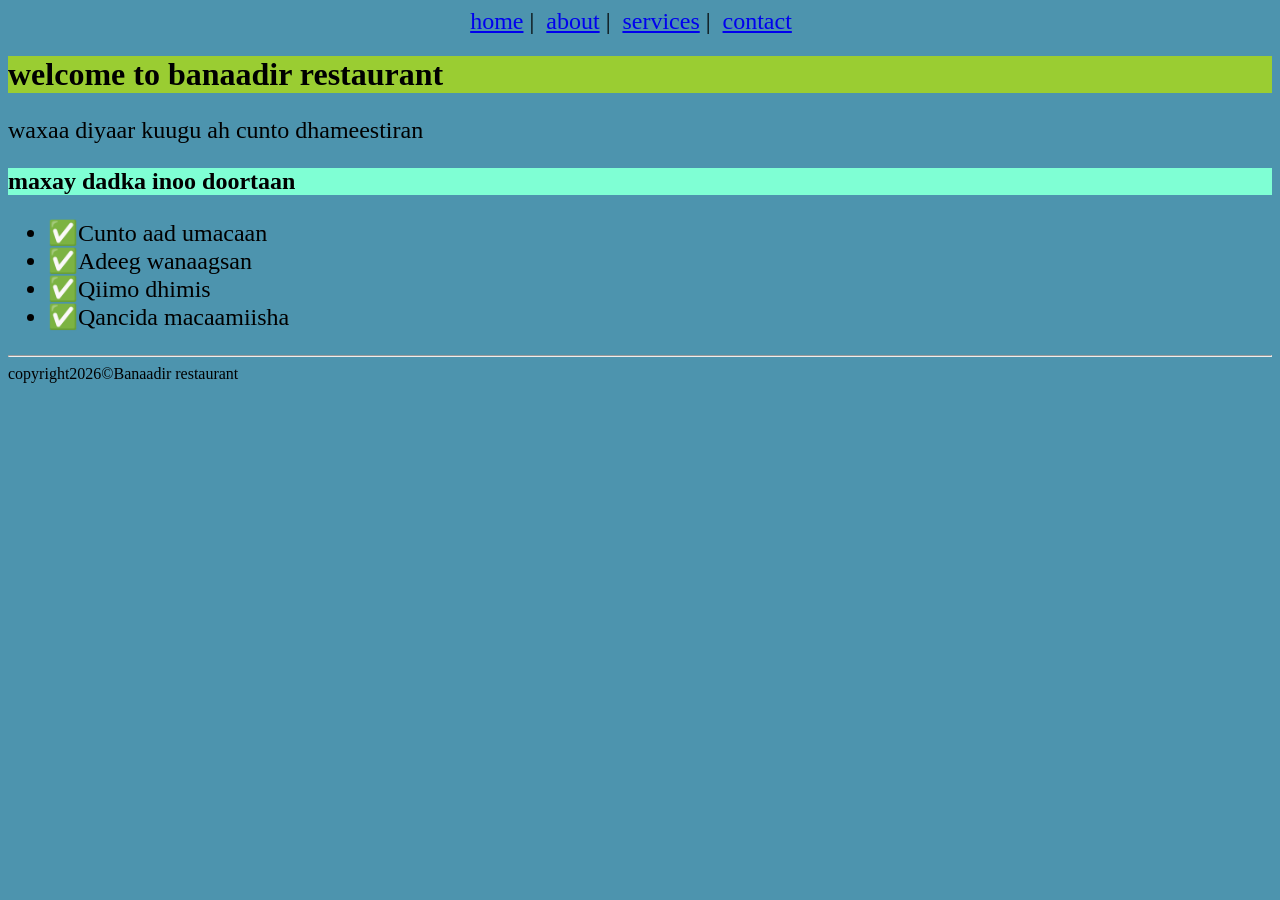
<file: index.html>
<!doctype html>
<html lang="en">
  <head>
    <meta charset="UTF-8" />
    <meta name="viewport" content="width=device-width, initial-scale=1.0" />
    <title>home</title>
    <link rel="stylesheet" href="style.css" />
    <style>
      nav {
        text-align: center;
        font-size: x-large;
      }
      body {
        background-color: rgb(77, 148, 174);
        font-size: medium;
      }
      p {
        font-size: x-large;
      }
      ul {
        font-size: x-large;
      }
    </style>
  </head>
  <nav>
    <a href="index.html">home</a>&nbsp;|&nbsp;
    <a href="about.html">about</a>&nbsp;|&nbsp;
    <a href="services.html">services</a>&nbsp;|&nbsp;
    <a href="contact.html">contact</a>&nbsp; &nbsp;
  </nav>
  <header>
    <h1 style="background-color: yellowgreen;" >welcome to banaadir restaurant</h1>
    <p>waxaa diyaar kuugu ah cunto dhameestiran</p>
  </header>
  <body>
    <main>
      <h2 style="background-color:aquamarine">maxay dadka inoo doortaan</h2>
      <ul>
        <li> ✅Cunto aad umacaan</li>
        <li>✅Adeeg wanaagsan</li>
        <li>✅Qiimo dhimis</li>
        <li>✅Qancida macaamiisha</li>
      </ul>
    </main>
    <hr style="background-color: black" />
    <footer>copyright2026&copy;Banaadir restaurant</footer>
  </body>
</html>
</file>
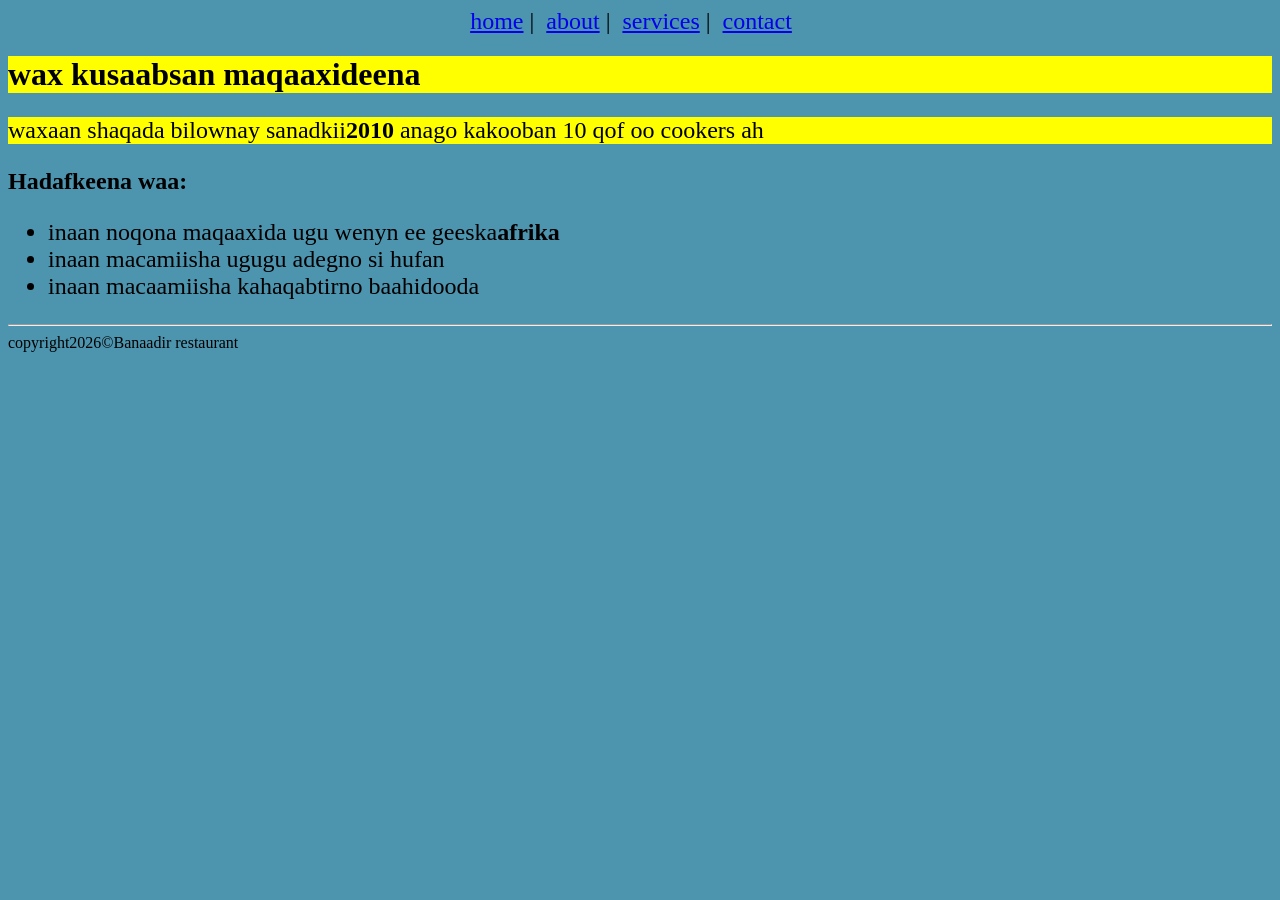
<file: about.html>
<!DOCTYPE html>
<html lang="en">
<head>
    <meta charset="UTF-8">
    <meta name="viewport" content="width=device-width, initial-scale=1.0">
    <title>About</title>
    <link rel="stylesheet" href="style.css">
    <style>
    nav{
        text-align: center;
        font-size: x-large;
    }
    body{
        background-color: rgb(77, 148, 174);
        font-size: medium;
    }
    p{
        font-size: x-large;
    }
    ul{
        font-size: x-large;
    }
    </style>

</head>
<nav>
    <a href="index.html">home</a>&nbsp;|&nbsp;
    <a href="about.html">about</a>&nbsp;|&nbsp;
    <a href="services.html">services</a>&nbsp;|&nbsp;
    <a href="contact.html">contact</a>&nbsp; &nbsp;
</nav>
<header><h1 style="background-color: yellow;">wax kusaabsan maqaaxideena</h1></header>
<p style="background-color: yellow;">waxaan shaqada bilownay sanadkii<strong>2010</strong> anago kakooban 10 qof oo cookers ah</p>
<body>
    <main>
        <h2>Hadafkeena waa: </h2>
        <ul>
            <li>inaan noqona maqaaxida ugu wenyn ee geeska<strong>afrika</strong> </li>
            <li>inaan macamiisha ugugu adegno si hufan</li>
            <li>inaan macaamiisha kahaqabtirno baahidooda</li>
        </ul>
    </main>
    <hr style="background-color: black;">
    <footer>copyright2026&copy;Banaadir restaurant</footer>
</body>
</html>
</file>
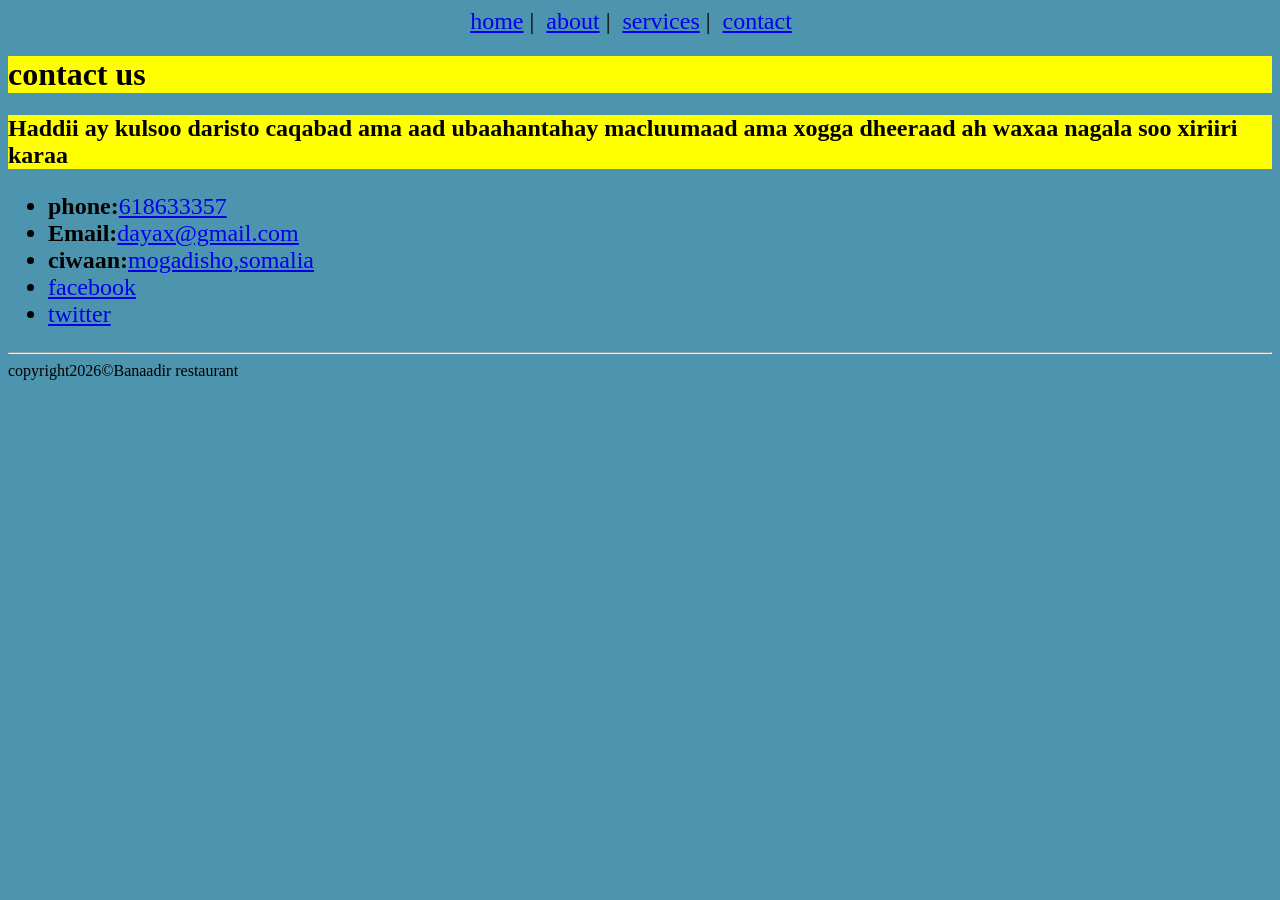
<file: contact.html>
<!DOCTYPE html>
<html lang="en">
<head>
    <meta charset="UTF-8">
    <meta name="viewport" content="width=device-width, initial-scale=1.0">
    <title>contact</title>
    <link rel="stylesheet" href="style.css">
    <style>
    nav{
        text-align: center;
        font-size: x-large;
    }
    body{
        background-color: rgb(77, 148, 174);
        font-size: medium;
    }
    p{
        font-size: x-large;
    }
    ul{
        font-size: x-large;
    }
    </style>
</head>

<nav>
    <a href="index.html">home</a>&nbsp;|&nbsp;
    <a href="about.html">about</a>&nbsp;|&nbsp;
    <a href="services.html">services</a>&nbsp;|&nbsp;
    <a href="contact.html">contact</a>&nbsp; &nbsp;
</nav>
<header><h1 style="background-color: yellow;" >contact us</h1></header>
<body>
     <main>
        <h2 style="background-color: yellow;"> Haddii ay kulsoo daristo caqabad  ama aad ubaahantahay macluumaad ama xogga dheeraad ah waxaa nagala soo xiriiri karaa </h2>
    <ul>
        <li><strong>phone:</strong><a href="target"_blank>618633357</a></li>
        <li><strong>Email:</strong><a href="target"_blank>dayax@gmail.com</a></li>
        <li><strong>ciwaan:</strong><a href="target"_blank>mogadisho,somalia</a></li>
        <li><a href="facebook">facebook</a></li>
        <li><a href="twitter">twitter</a></li>
    </ul>
    </main>

</body>
<hr style="background-color: black;">
  <footer>copyright2026&copy;Banaadir restaurant</footer>
</html>
</file>
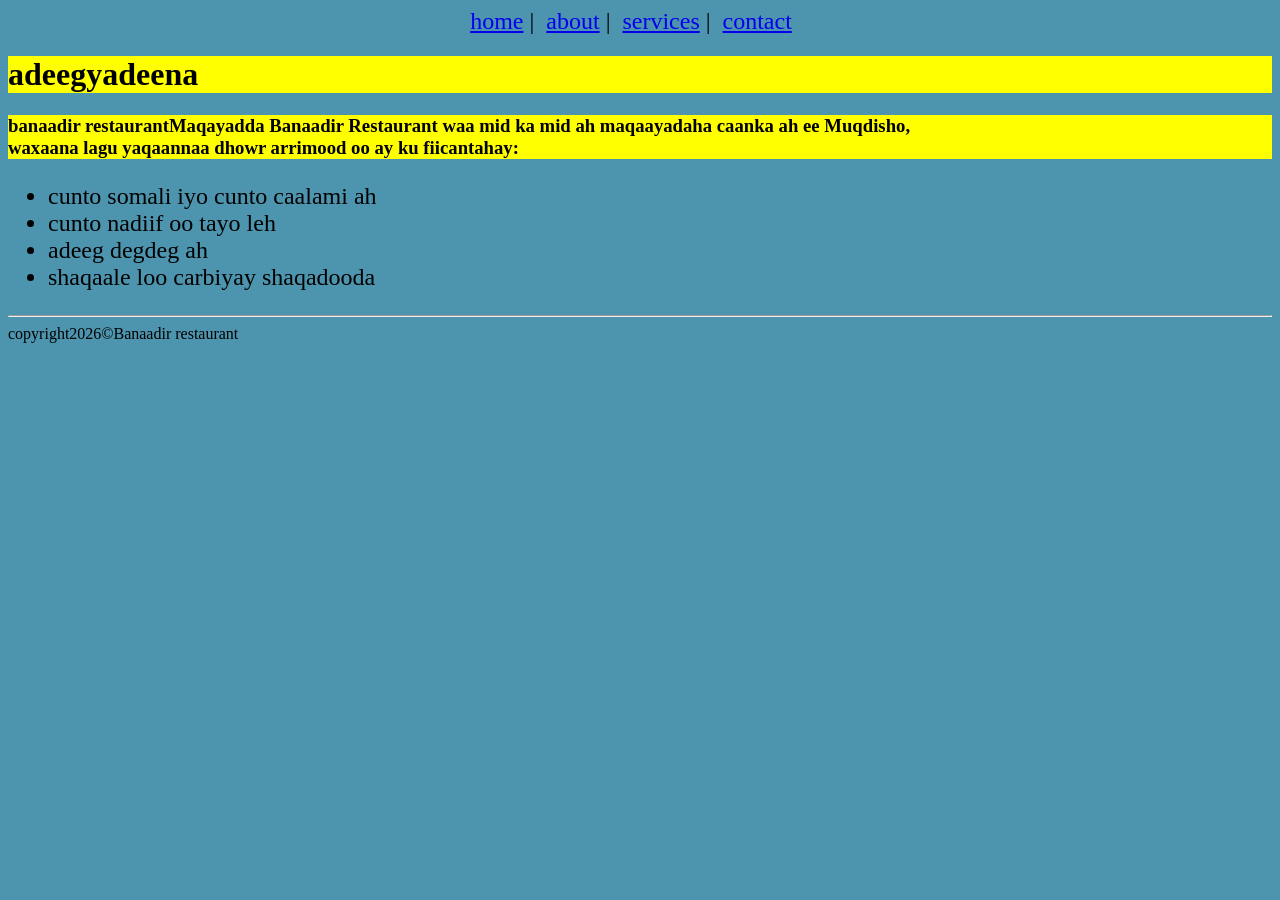
<file: services.html>
<!DOCTYPE html>
<html lang="en">
<head>
    <meta charset="UTF-8">
    <meta name="viewport" content="width=device-width, initial-scale=1.0">
    <title>services</title>
    <link rel="stylesheet" href="style.css">
    <style>
    nav{
        text-align: center;
        font-size: x-large;
    }
    body{
        background-color: rgb(77, 148, 174);
        font-size: medium;
    }
    p{
        font-size: x-large;
    }
    ul{
        font-size: x-large;
    }
    </style>

</head>
<nav>
    <a href="index.html">home</a>&nbsp;|&nbsp;
    <a href="about.html">about</a>&nbsp;|&nbsp;
    <a href="services.html">services</a>&nbsp;|&nbsp;
    <a href="contact.html">contact</a>&nbsp; &nbsp;
</nav>
<header><h1 style="background-color: yellow;"> adeegyadeena</h1></header>
<body>
    <main>
    <h3 style="background-color: yellow;">banaadir restaurantMaqayadda Banaadir Restaurant waa mid ka mid ah maqaayadaha caanka ah ee Muqdisho,<br> waxaana lagu yaqaannaa dhowr arrimood oo ay ku fiicantahay:</h3>
    <ul>
        <li>cunto somali iyo cunto caalami ah</li>
        <li>cunto nadiif oo tayo leh</li>
        <li>adeeg degdeg ah</li>
        <li>shaqaale loo carbiyay shaqadooda</li>
    </ul>
    </main>
    <hr style="background-color: black;">
      <footer>copyright2026&copy;Banaadir restaurant</footer>
</body>
</html>
</file>
<file: style.css>
nav{
        text-align: center;
        font-size: x-large;
    }
    body{
        background-color: rgb(167, 77, 174);
        font-size: medium;
    }
    p{
        font-size: x-large;
    }
    ul{
        font-size: x-large;
    }
</file>
